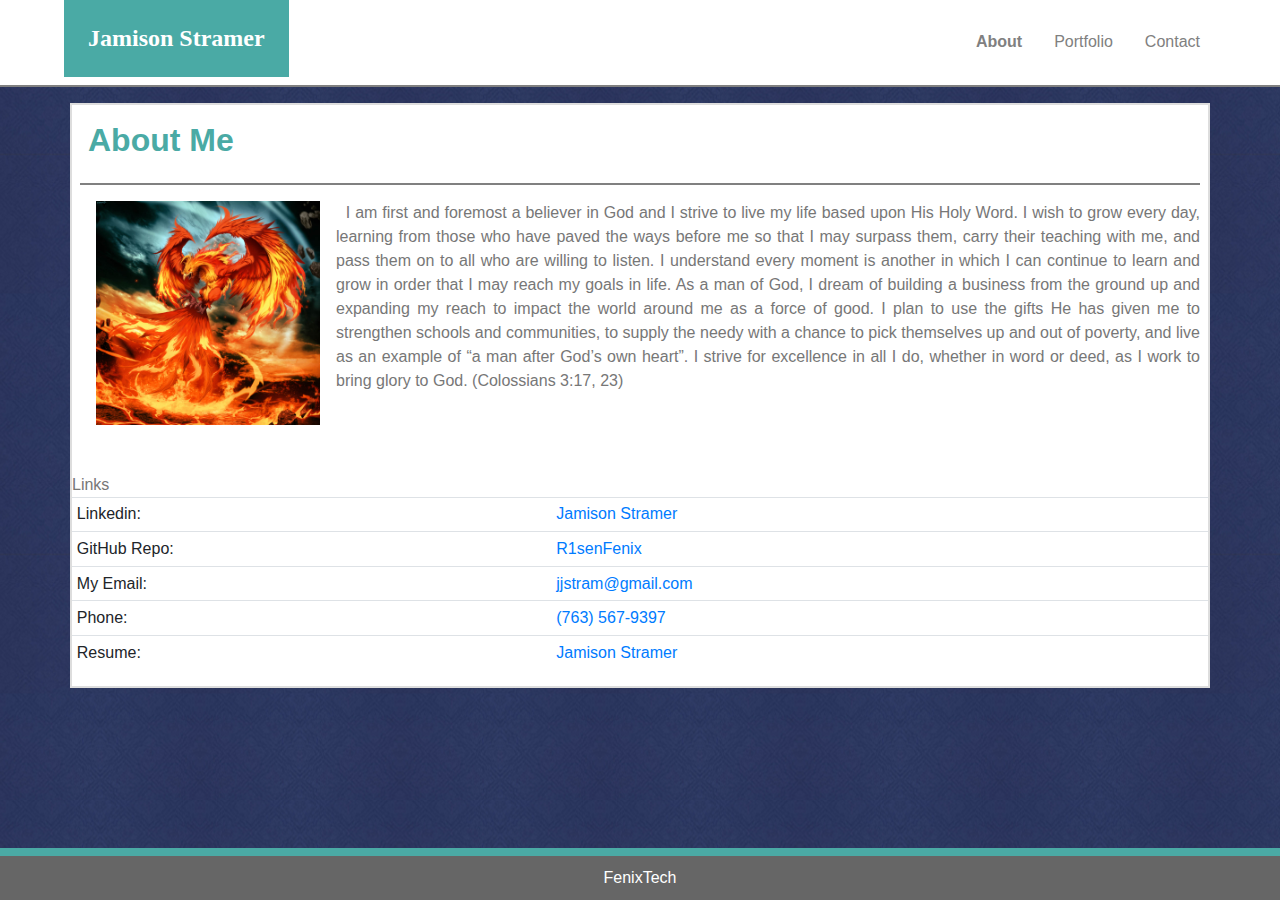
<file: index.html>
<!DOCTYPE html>
<html lang="en">
  <head>
    <meta charset="UTF-8" />
    <meta name="viewport" content="width=device-width, initial-scale=1.0" />
    <meta http-equiv="X-UA-Compatible" content="ie=edge" />
    <link rel="stylesheet" type="text/css" href="assets/css/reset.css" />
    <link
      rel="stylesheet"
      href="https://stackpath.bootstrapcdn.com/bootstrap/4.4.1/css/bootstrap.min.css"
      integrity="sha384-Vkoo8x4CGsO3+Hhxv8T/Q5PaXtkKtu6ug5TOeNV6gBiFeWPGFN9MuhOf23Q9Ifjh"
      crossorigin="anonymous"
    />
    <script
      src="https://code.jquery.com/jquery-3.4.1.slim.min.js"
      integrity="sha384-J6qa4849blE2+poT4WnyKhv5vZF5SrPo0iEjwBvKU7imGFAV0wwj1yYfoRSJoZ+n"
      crossorigin="anonymous"
    ></script>
    <script
      src="https://cdn.jsdelivr.net/npm/popper.js@1.16.0/dist/umd/popper.min.js"
      integrity="sha384-Q6E9RHvbIyZFJoft+2mJbHaEWldlvI9IOYy5n3zV9zzTtmI3UksdQRVvoxMfooAo"
      crossorigin="anonymous"
    ></script>
    <script
      src="https://stackpath.bootstrapcdn.com/bootstrap/4.4.1/js/bootstrap.min.js"
      integrity="sha384-wfSDF2E50Y2D1uUdj0O3uMBJnjuUD4Ih7YwaYd1iqfktj0Uod8GCExl3Og8ifwB6"
      crossorigin="anonymous"
    ></script>
    <link
      rel="stylesheet"
      type="text/css"
      href="assets/css/styleResponse.css"
    />
    <title>Index</title>
  </head>
  <body>
    <!--Navigational Bar-->
    <header class="row sticky-top d-flex align-items-center">
      <!--<div class="col-md"></div>-->
      <a
        class="col-sm-8"
        href="https://github.com/R1senFenix/Resposive-Portfoio"
      >
        <h1>Jamison Stramer</h1>
      </a>

      <nav
        class="col-sm-4 d-inline-flex justify-content-end"
        stlye="color: gray"
      >
        <a class="nav-link nav-color active" href="index.html">About</a>
        <a class="nav-link nav-color" href="portfolio.html">Portfolio</a>
        <a class="nav-link nav-color" href="contact.html">Contact</a>
      </nav>
    </header>
    <!--infoBody-->
    <div class="container-sm content">
      <div class="row">
        <h2>About Me</h2>

        <div class="d-inline-flex">
          <p class="conBorder">
            <img
              id="profPic"
              class="float-left"
              src="assets/images/fenix.jpg"
            />
            &nbsp;&nbsp;I am first and foremost a believer in God and I strive
            to live my life based upon His Holy Word. I wish to grow every day,
            learning from those who have paved the ways before me so that I may
            surpass them, carry their teaching with me, and pass them on to all
            who are willing to listen. I understand every moment is another in
            which I can continue to learn and grow in order that I may reach my
            goals in life. As a man of God, I dream of building a business from
            the ground up and expanding my reach to impact the world around me
            as a force of good. I plan to use the gifts He has given me to
            strengthen schools and communities, to supply the needy with a
            chance to pick themselves up and out of poverty, and live as an
            example of “a man after God’s own heart”. I strive for excellence in
            all I do, whether in word or deed, as I work to bring glory to God.
            (Colossians 3:17, 23)
            <br />
          </p>
        </div>
        <br />
        <table class="table table-sm">
          <tr>
            <thead colspan="2" class="thead-dark font-weight-bold">
              Links
            </thead>
          </tr>
          <tr>
            <td>Linkedin:</td>
            <td>
              <a href="https://www.linkedin.com/in/jamison-stramer-8744321a1/"
                >Jamison Stramer</a
              >
            </td>
          </tr>
          <tr>
            <td>GitHub Repo:</td>
            <td><a href="https://github.com/R1senFenix">R1senFenix</a></td>
          </tr>
          <tr>
            <td>My Email:</td>
            <td><a href="mailto:jjstram@gmail.com">jjstram@gmail.com</a></td>
          </tr>
          <tr>
            <td>Phone:</td>
            <td><a href="tel:763-567-9397">(763) 567-9397</a></td>
          </tr>
          <tr>
            <td>Resume:</td>
            <td>
              <a href="assets/PDF/J_Stramer_Resume.pdf" target="blank"
                >Jamison Stramer</a
              >
            </td>
          </tr>
        </table>
      </div>
      <!--Footer-->
      <footer class="fixed-bottom">
        FenixTech
      </footer>
    </div>
  </body>
</html>
</file>
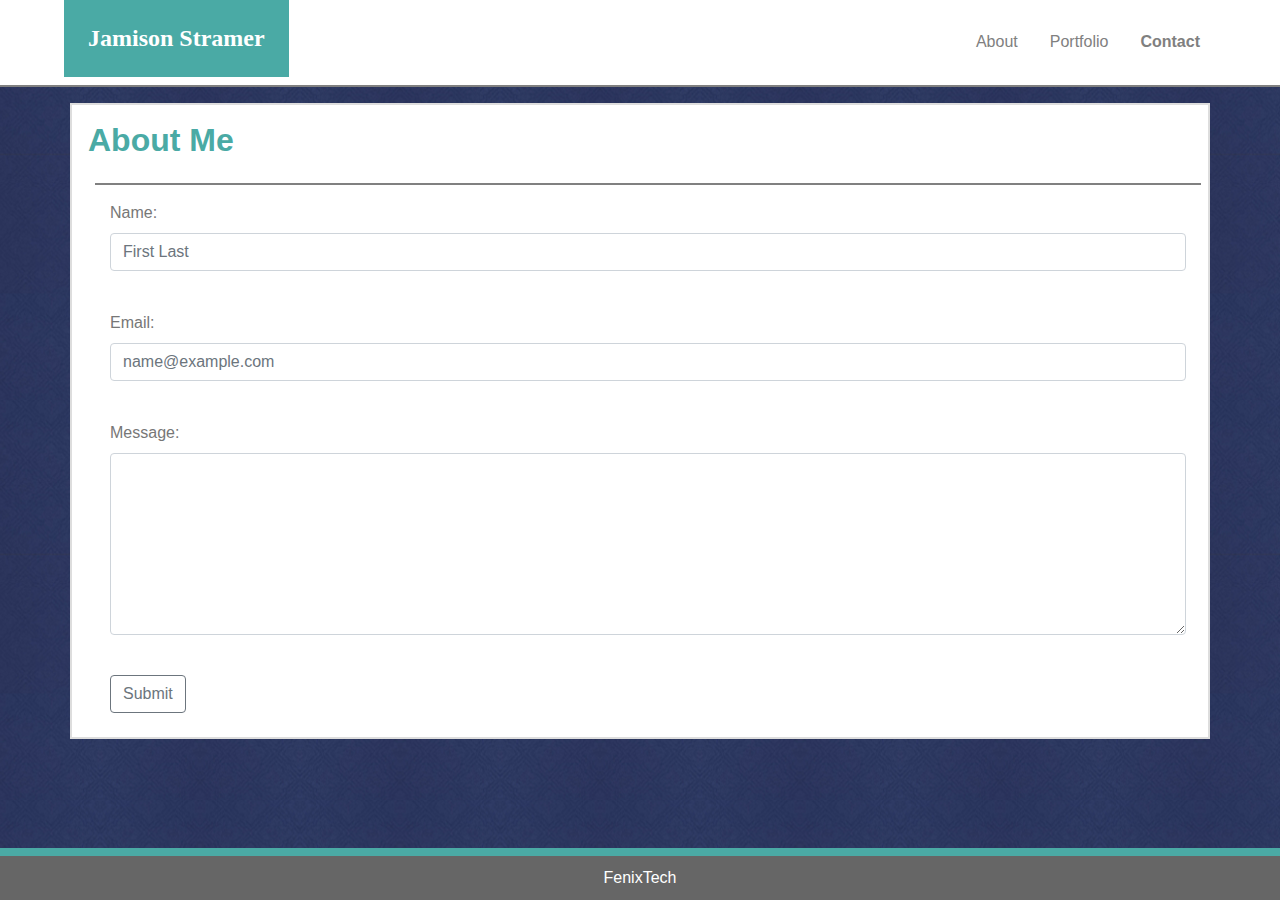
<file: contact.html>
<!DOCTYPE html>
<html lang="en">
  <head>
    <meta charset="UTF-8" />
    <meta name="viewport" content="width=device-width, initial-scale=1.0" />
    <meta http-equiv="X-UA-Compatible" content="ie=edge" />
    <link rel="stylesheet" type="text/css" href="assets/css/reset.css" />
    <link
      rel="stylesheet"
      href="https://stackpath.bootstrapcdn.com/bootstrap/4.4.1/css/bootstrap.min.css"
      integrity="sha384-Vkoo8x4CGsO3+Hhxv8T/Q5PaXtkKtu6ug5TOeNV6gBiFeWPGFN9MuhOf23Q9Ifjh"
      crossorigin="anonymous"
    />
    <script
      src="https://code.jquery.com/jquery-3.4.1.slim.min.js"
      integrity="sha384-J6qa4849blE2+poT4WnyKhv5vZF5SrPo0iEjwBvKU7imGFAV0wwj1yYfoRSJoZ+n"
      crossorigin="anonymous"
    ></script>
    <script
      src="https://cdn.jsdelivr.net/npm/popper.js@1.16.0/dist/umd/popper.min.js"
      integrity="sha384-Q6E9RHvbIyZFJoft+2mJbHaEWldlvI9IOYy5n3zV9zzTtmI3UksdQRVvoxMfooAo"
      crossorigin="anonymous"
    ></script>
    <script
      src="https://stackpath.bootstrapcdn.com/bootstrap/4.4.1/js/bootstrap.min.js"
      integrity="sha384-wfSDF2E50Y2D1uUdj0O3uMBJnjuUD4Ih7YwaYd1iqfktj0Uod8GCExl3Og8ifwB6"
      crossorigin="anonymous"
    ></script>
    <link
      rel="stylesheet"
      type="text/css"
      href="assets/css/styleResponse.css"
    />
    <title>Index</title>
  </head>
  <body>
    <!--Navigational Bar-->
    <header class="row sticky-top d-flex align-items-center">
      <!--<div class="col-md"></div>-->
      <a
        class="col-sm-8"
        href="https://github.com/R1senFenix/Resposive-Portfoio"
      >
        <h1>Jamison Stramer</h1>
      </a>

      <nav
        class="col-sm-4 d-inline-flex justify-content-end"
        stlye="color: gray"
      >
        <a class="nav-link nav-color" href="index.html">About</a>
        <a class="nav-link nav-color" href="portfolio.html">Portfolio</a>
        <a class="nav-link nav-color active" href="contact.html">Contact</a>
      </nav>
    </header>
    <!--infoBody-->
    <div class="container-sm content">
      <div class="row">
        <h2>About Me</h2>
      </div>
      <div class="d-inline-flex conBorder row col">
        <form style="min-width:100%">
          <div class="form-group">
            <label for="exampleFormControlInput1">Name:</label>
            <input
              type="name"
              class="form-control col"
              placeholder="First Last"
            />
          </div>
          <br />
          <div class="form-group">
            <label for="exampleFormControlInput1">Email:</label>
            <input
              type="email"
              class="form-control"
              placeholder="name@example.com"
            />
          </div>
          <br />
          <div class="form-group">
            <label for="exampleFormControlTextarea1">Message:</label><br />
            <textarea
              class="form-control"
              id="Textarea"
              rows="7"
              style="min-width: 100%"
            ></textarea>
          </div>
          <br />
          <div class="form-group">
            <button type="button" class="btn btn-outline-secondary">
              Submit
            </button>
          </div>
        </form>
      </div>

      <!--Footer-->
      <footer class="fixed-bottom">
        FenixTech
      </footer>
    </div>
  </body>
</html>
</file>
<file: assets/css/styleResponse.css>
body {
  display: flex;
  min-height: 100vh;
  flex-direction: column;
  width: 100%;
  margin: auto;
  font-family: Arial, "Helvetica Neue", "Helvetica, sans-serif";
  color: #777777;
  background-image: url("../images/vintage-wallpaper.png");
}

.container {
  width: 95%;
}

header {
  background-color: #ffffff;
  border-bottom: 2px solid grey;
  padding-top: 0em;
  padding-bottom: 0em;
  padding-right: 4em;
  padding-left: 4em;
}

h1 {
  background-color: #4aaaa5;
  color: white;
  font-family: Georgia, "Times New Roman", Times, serif;
  width: fit-content;
  padding: 1em;
  height: 100%;
  font-weight: bolder;
  font-size: x-large;
}

.nav-color {
  color: gray;
}

.active {
  font-weight: bold;
}
.content {
  background-color: #ffffff;
  margin-top: 1em;
  border: 2px solid #dddddd;
  margin-bottom: 4em;
}

h2 {
  font-weight: bold;
  color: #4aaaa5;
  margin: 0.5em;
}

.conBorder {
  border-top: 2px solid grey;
  margin: 0.5em;
  text-align: justify;
  padding-top: 1em;
}
#profPic {
  width: 20%;
  margin: 1em;
  margin-top: 0px;
}

.portImg {
  width: 98%;
  margin: 2em auto;
  margin-top: 1em;
}

.card-title {
  text-align: center;
  color: #4aaaa5;
  text-emphasis: none;
}
.card-text {
  text-emphasis: none;
  color: grey;
}

footer {
  background-color: #666666;
  color: white;
  text-align: center;
  padding-top: 10px;
  padding-bottom: 10px;
  vertical-align: top;
  border-top: 8px solid #4aaaa5;
  margin: auto;
  margin-top: 10em;
  width: 100%;
}
</file>
